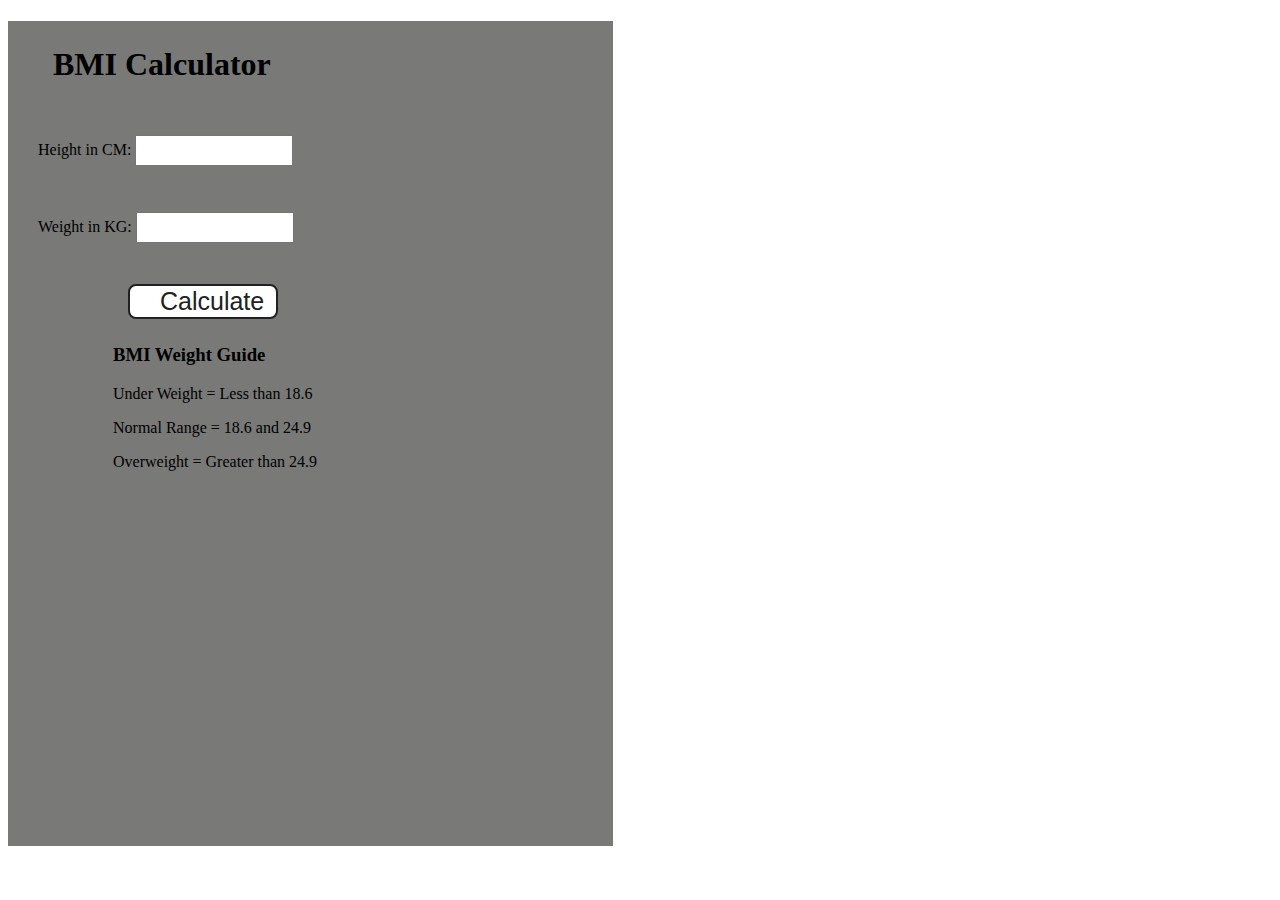
<file: 07_projects/2-bmicalc/index.html>
<!DOCTYPE html>
<html lang="en">
  <head>
    <meta charset="UTF-8" />
    <meta name="viewport" content="width=device-width, initial-scale=1.0" />
    <meta http-equiv="X-UA-Compatible" content="ie=edge" />
    <link rel="stylesheet" href="style.css" />
    
    <title>BMI Calculator</title>
  </head>
  <body>
    
    <div class="container">
      <h1>BMI Calculator</h1>
      <form>
        <p><label>Height in CM: </label><input type="text" id="height" /></p>
        <p><label>Weight in KG: </label><input type="text" id="weight" /></p>
        <button>Calculate</button>
        <div id="results"></div>
        <div id="weight-guide">
          <h3>BMI Weight Guide</h3>
          <p>Under Weight = Less than 18.6</p>
          <p>Normal Range = 18.6 and 24.9</p>
          <p>Overweight = Greater than 24.9</p>
        </div>
      </form>
    </div>
  </body>
  <script src="bmi.js"></script>
</html>
</file>
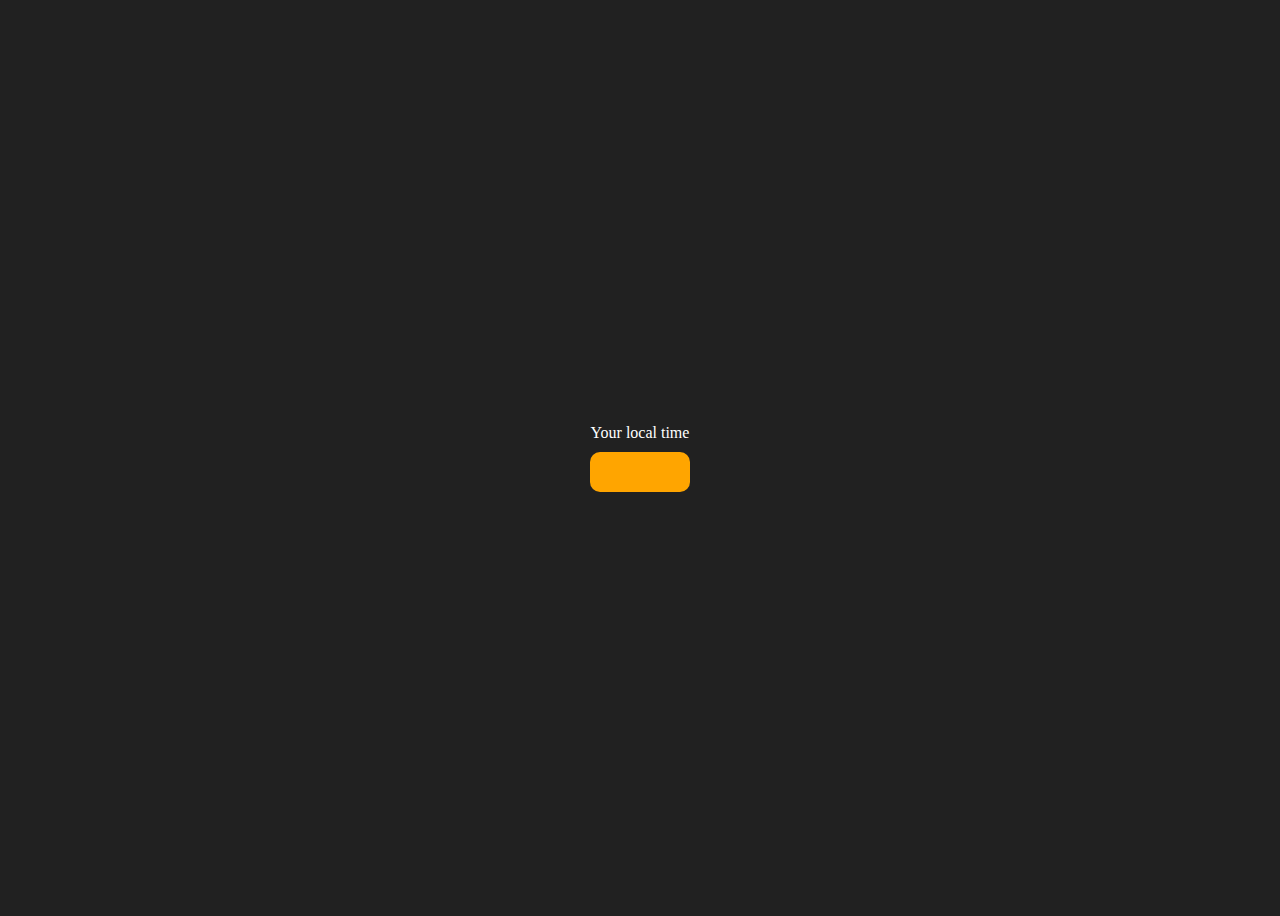
<file: 07_projects/3-DigitalClock/index.html>
<!DOCTYPE html>
<html lang="en">
  <head>
    <meta charset="UTF-8" />
    <meta name="viewport" content="width=device-width, initial-scale=1.0" />
    <meta http-equiv="X-UA-Compatible" content="ie=edge" />
    <link rel="stylesheet" href="style.css"/>
    <title>Your Local Time</title>
  </head>
  <body>
    <div class="center">
      <div id="banner"><span>Your local time</span></div>
      <div id="clock"></div>
    </div>
    <script src="digitalclock.js"></script>
  </body>
</html>
</file>
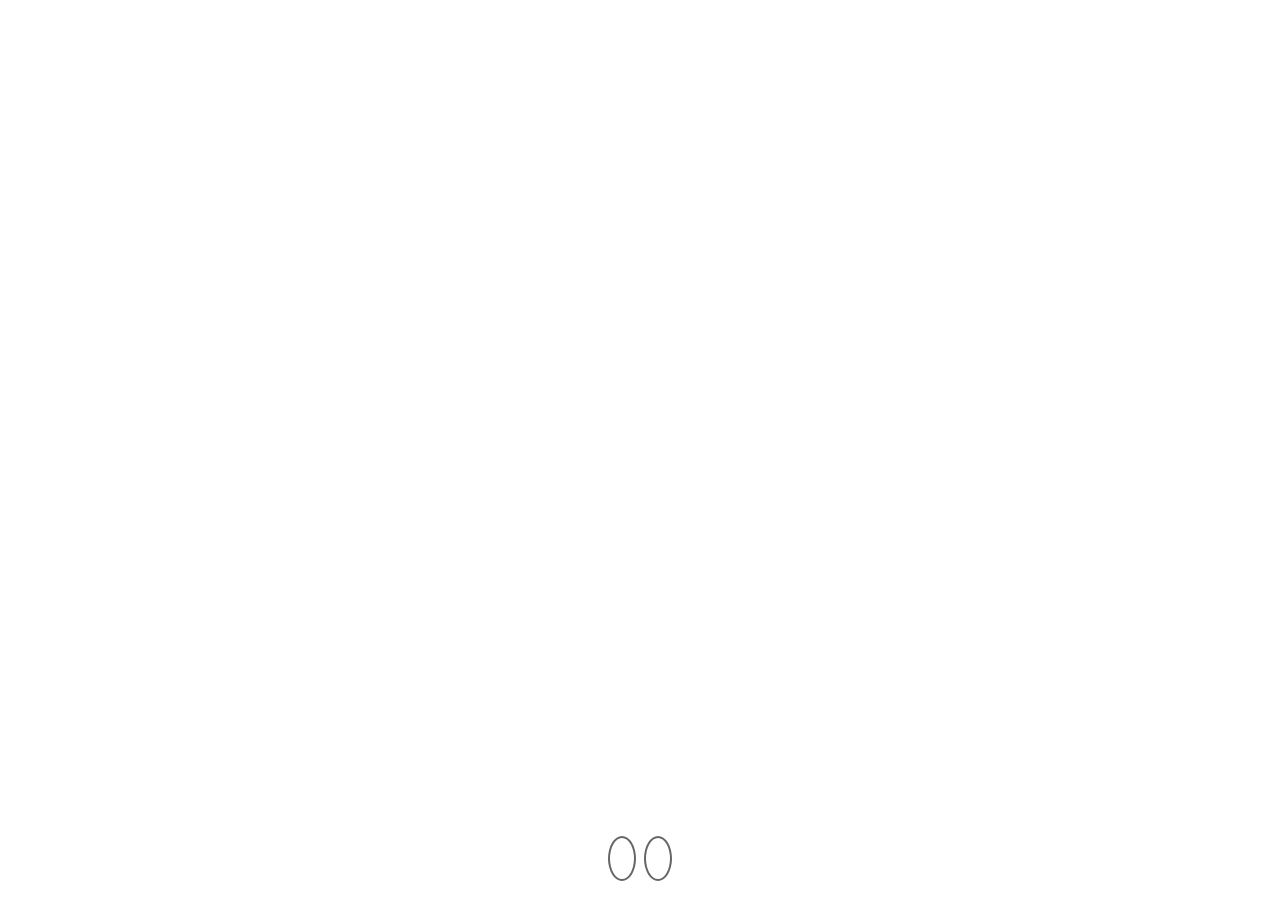
<file: 07_projects/5-internetproject/index.html>
<!DOCTYPE html>
<html lang="en">
<head>
    <meta charset="UTF-8">
    <meta name="viewport" content="width=device-width, initial-scale=1.0">
    <title>internet clone</title>
    <link rel="stylesheet" href="style.css"/>
</head>
<body>
    <main>
        <ul class='slider'>
          <li class='item' style="background-image: url('https://cdn.mos.cms.futurecdn.net/dP3N4qnEZ4tCTCLq59iysd.jpg')">
            <div class='content'>
              <h2 class='title'>"Lossless Youths"</h2>
              <p class='description'> Lorem ipsum, dolor sit amet consectetur
              adipisicing elit. Tempore fuga voluptatum, iure corporis inventore
              praesentium nisi. Id laboriosam ipsam enim.  </p>
              <button>Read More</button>
            </div>
          </li>
          <li class='item' style="background-image: url('https://i.redd.it/tc0aqpv92pn21.jpg')">
            <div class='content'>
              <h2 class='title'>"Estrange Bond"</h2>
              <p class='description'> Lorem ipsum, dolor sit amet consectetur
              adipisicing elit. Tempore fuga voluptatum, iure corporis inventore
              praesentium nisi. Id laboriosam ipsam enim.  </p>
              <button>Read More</button>
            </div>
          </li>
          <li class='item' style="background-image: url('https://wharferj.files.wordpress.com/2015/11/bio_north.jpg')">
            <div class='content'>
              <h2 class='title'>"The Gate Keeper"</h2>
              <p class='description'> Lorem ipsum, dolor sit amet consectetur
              adipisicing elit. Tempore fuga voluptatum, iure corporis inventore
              praesentium nisi. Id laboriosam ipsam enim.  </p>
              <button>Read More</button>
            </div>
          </li>
          <li class='item' style="background-image: url('https://images7.alphacoders.com/878/878663.jpg')">
            <div class='content'>
              <h2 class='title'>"Last Trace Of Us"</h2>
              <p class='description'>
                Lorem ipsum, dolor sit amet consectetur adipisicing elit. Tempore fuga voluptatum, iure corporis inventore praesentium nisi. Id laboriosam ipsam enim.
              </p>
              <button>Read More</button>
            </div>
          </li>
          <li class='item' style="background-image: url('https://theawesomer.com/photos/2017/07/simon_stalenhag_the_electric_state_6.jpg')">
            <div class='content'>
              <h2 class='title'>"Urban Decay"</h2>
              <p class='description'>
                Lorem ipsum, dolor sit amet consectetur adipisicing elit. Tempore fuga voluptatum, iure corporis inventore praesentium nisi. Id laboriosam ipsam enim.
              </p>
              <button>Read More</button>
            </div>
          </li>
          <li class='item' style="background-image: url('https://da.se/app/uploads/2015/09/simon-december1994.jpg')">
            <div class='content'>
              <h2 class='title'>"The Migration"</h2>
              <p class='description'> Lorem ipsum, dolor sit amet consectetur
              adipisicing elit. Tempore fuga voluptatum, iure corporis inventore
              praesentium nisi. Id laboriosam ipsam enim.  </p>
              <button>Read More</button>
            </div>
          </li>
        </ul>
        <nav class='nav'>
          <ion-icon class='btn prev' name="arrow-back-outline"></ion-icon>
          <ion-icon class='btn next' name="arrow-forward-outline"></ion-icon>
        </nav>
      </main>
    </body>
    <script src="beautiful.js"></script>
</html>
</file>
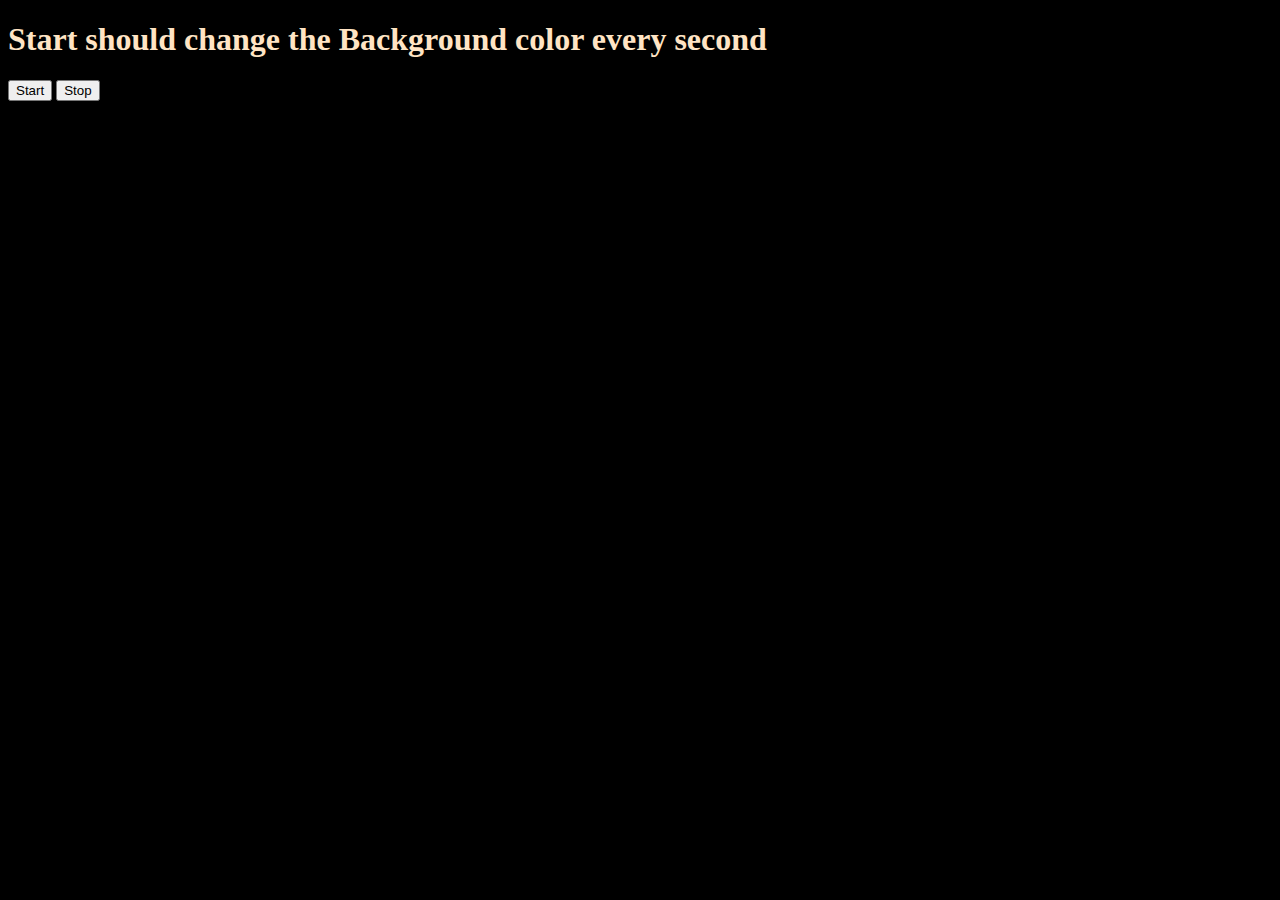
<file: 09-asyn_project/1-unlimitedcolors/index.html>
<!DOCTYPE html>
<html lang="en">
<head>
    <meta charset="UTF-8">
    <meta name="viewport" content="width=device-width, initial-scale=1.0">
    <title>Unlimited Colors</title>
</head>
<body style="background-color: black;">
    <h1 style="color: bisque;">Start should change the Background color every second</h1>

    <button id="start">
        Start
    </button>
    <button id="stop">Stop</button>
</body>
<script src="unlimited.js"></script>
</html>
</file>
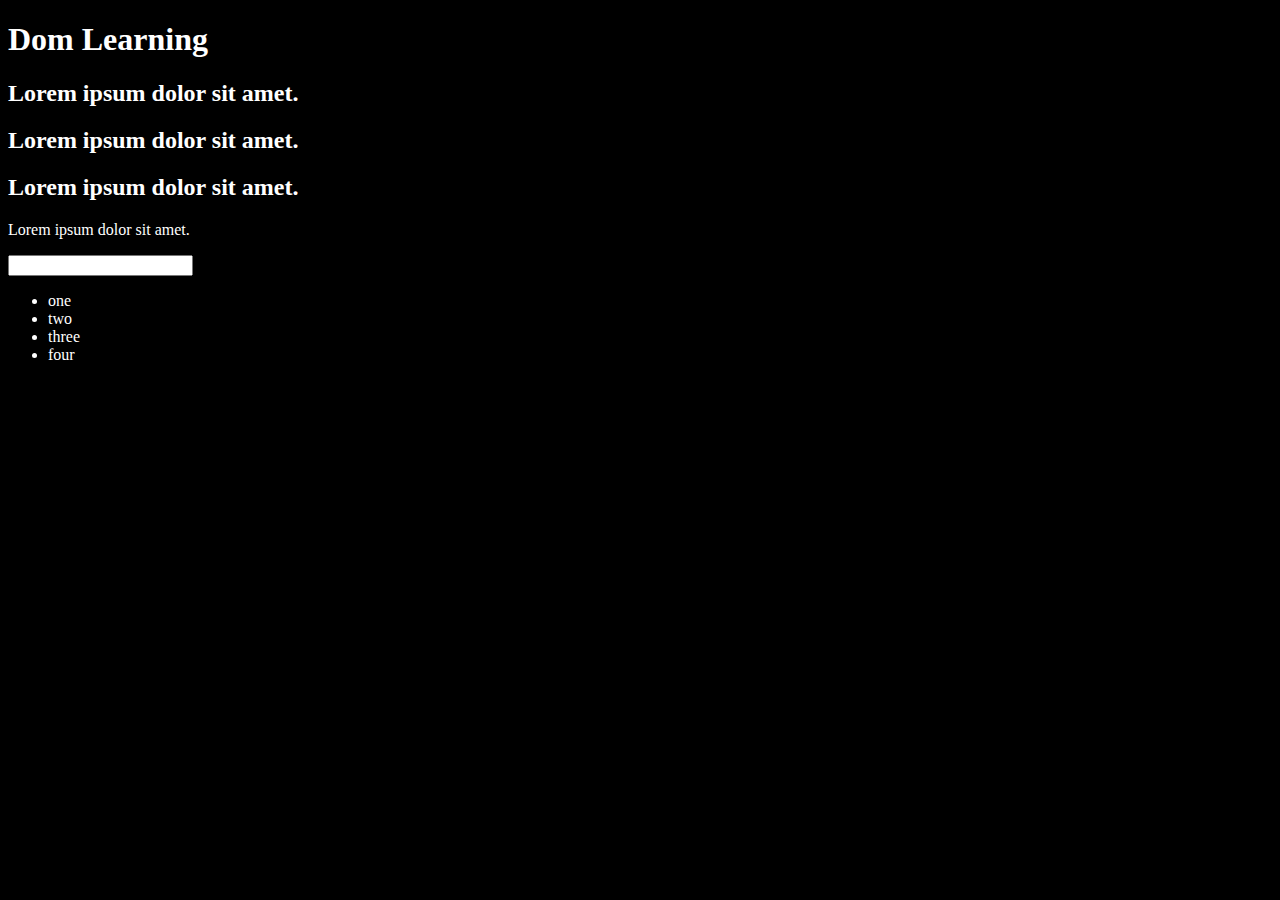
<file: 06_dom/one.html>
<!DOCTYPE html>
<html lang="en">
<head>
    <meta charset="UTF-8">
   
    <title>DOM LEARNING</title>
<style>
        .big-black{
                background-color: black;
                color: white;
        }
</style>
  </head>
<body class="big-black">
      <div>
        <h1 id="title" class="heading">Dom Learning <span style="display: none;">test text</span></h1>
        <h2>Lorem ipsum dolor sit amet.</h2>
        <h2>Lorem ipsum dolor sit amet.</h2>
        <h2>Lorem ipsum dolor sit amet.</h2>
        <p>Lorem ipsum dolor sit amet.</p>
        <input type="password" name="" id="">

        <ul>
          <li class="list-item">one</li>
          <li class="list-item">two</li>
          <li class="list-item">three</li>
          <li class="list-item">four</li>
        </ul>
      </div>
</body>
</html>
</file>
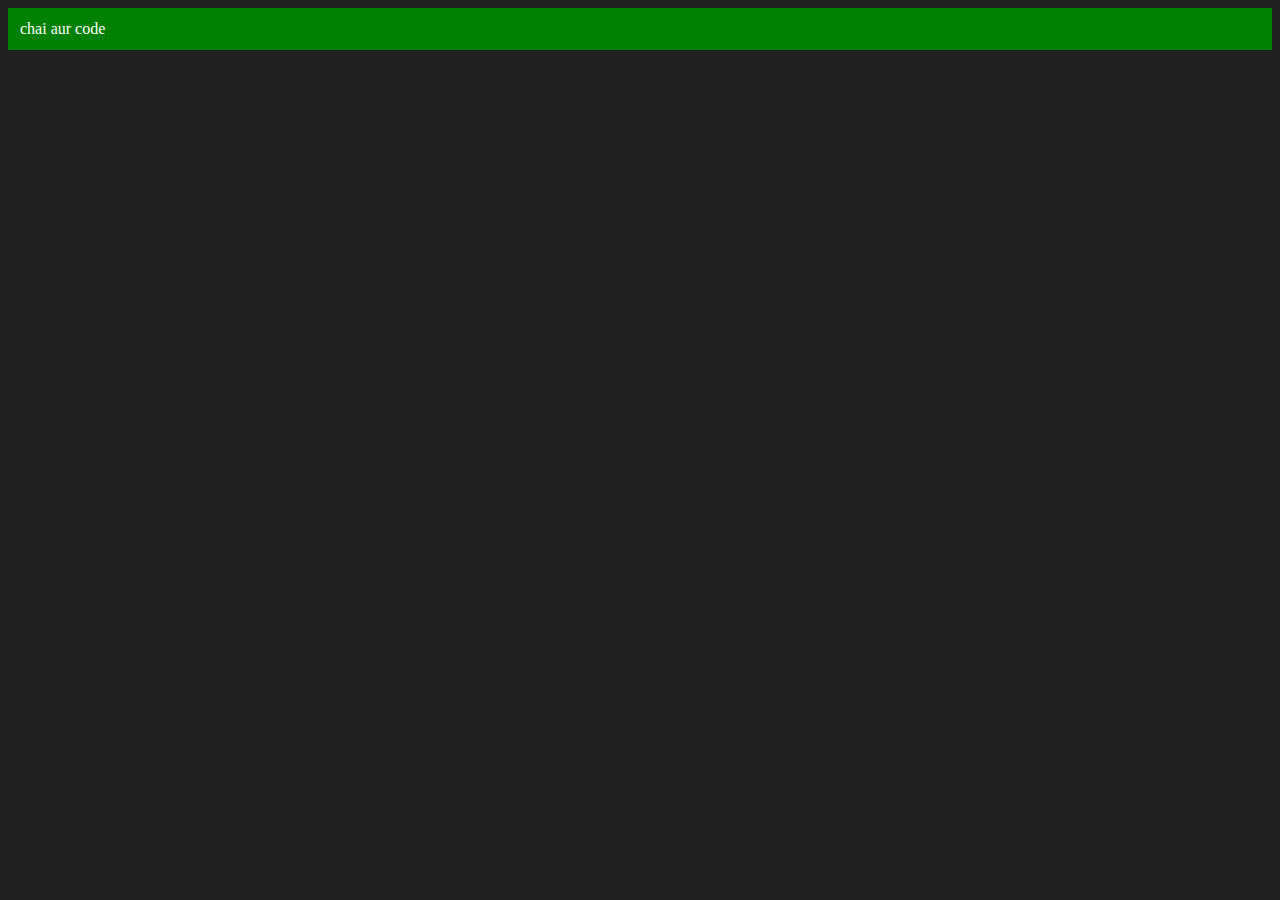
<file: 06_dom/three.html>
<!DOCTYPE html>
<html lang="en">
<head>
    <meta charset="UTF-8">
    <meta name="viewport" content="width=device-width, initial-scale=1.0">
    <title>Chai aur Code</title>
</head>
<body style="background-color: #212121; color: #fff ;">
    
</body>
<script>
    const div = document.createElement('div')
    console.log(div)
    div.className="main";
    div.id=Math.round((Math.random()*10)+1);
    div.setAttribute("title","generated title");


    div.style.background="green";
    div.style.padding="12px";
    // div.innerText="Chai aur code";

//            or


 const addText = document.createTextNode("chai aur code")
 div.appendChild(addText);

 document.body.appendChild(div)

</script>
</html>
</file>
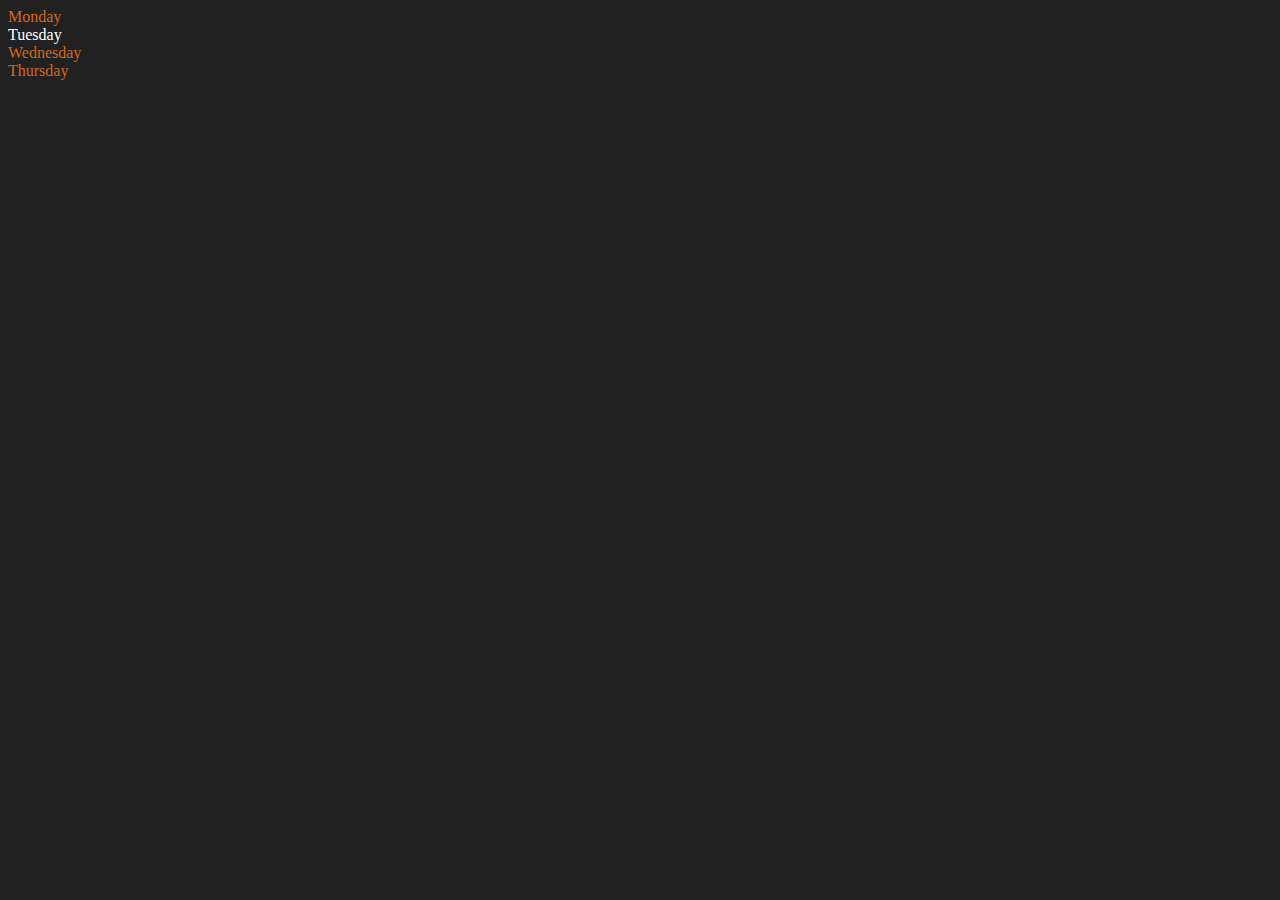
<file: 06_dom/two.html>
<!DOCTYPE html>
<html lang="en">
<head>
    <meta charset="UTF-8">
    <meta name="viewport" content="width=device-width, initial-scale=1.0">
    <title>DOM | Chai aur Code</title>
</head>
<body style="background-color: #212121; color: chocolate;">
    <div class="parent">
        <div class="day">Monday</div>
        <div class="day">Tuesday</div>
        <div class="day">Wednesday</div>
        <div class="day">Thursday</div>
    </div>
</body>
<script>
    const parent=document.querySelector('.parent')
    console.log(parent);
    console.log(parent.children);
    console.log(parent.children[0]);
    console.log(parent.children[0].innerHTML);

    /*ab for loop lagayenge mon,tues ko print karane ke liye*/

    for(let i=0 ; i<parent.children.length ; i++){
        /*parent.children.length karenge kuki HTMLcollection parent.children me ha */
        console.log(parent.children[i].innerHTML)
    }
parent.children[1].style.color='white'

/*console.log(parent.firstElementChild)
console.log(parent.lastElementChild)*/


const dayOne = document.querySelector('.day')
console.log(dayOne)
console.log(dayOne.parentElement)

console.log(dayOne.nextElementSibling);

/*Child Node actually me pura ek complex tree structure ha...har koi parent ki child node hoti ha...agar hum parent se agar next line me jate ha to vaha par bi node hoti ha*/



//IMPORTANT..............



console.log("Nodes: ", parent.childNodes);/*--->NodeList(9) [text, div.day, text, div.day, text, div.day, text, div.day, text]*/

</script>
</html>
</file>
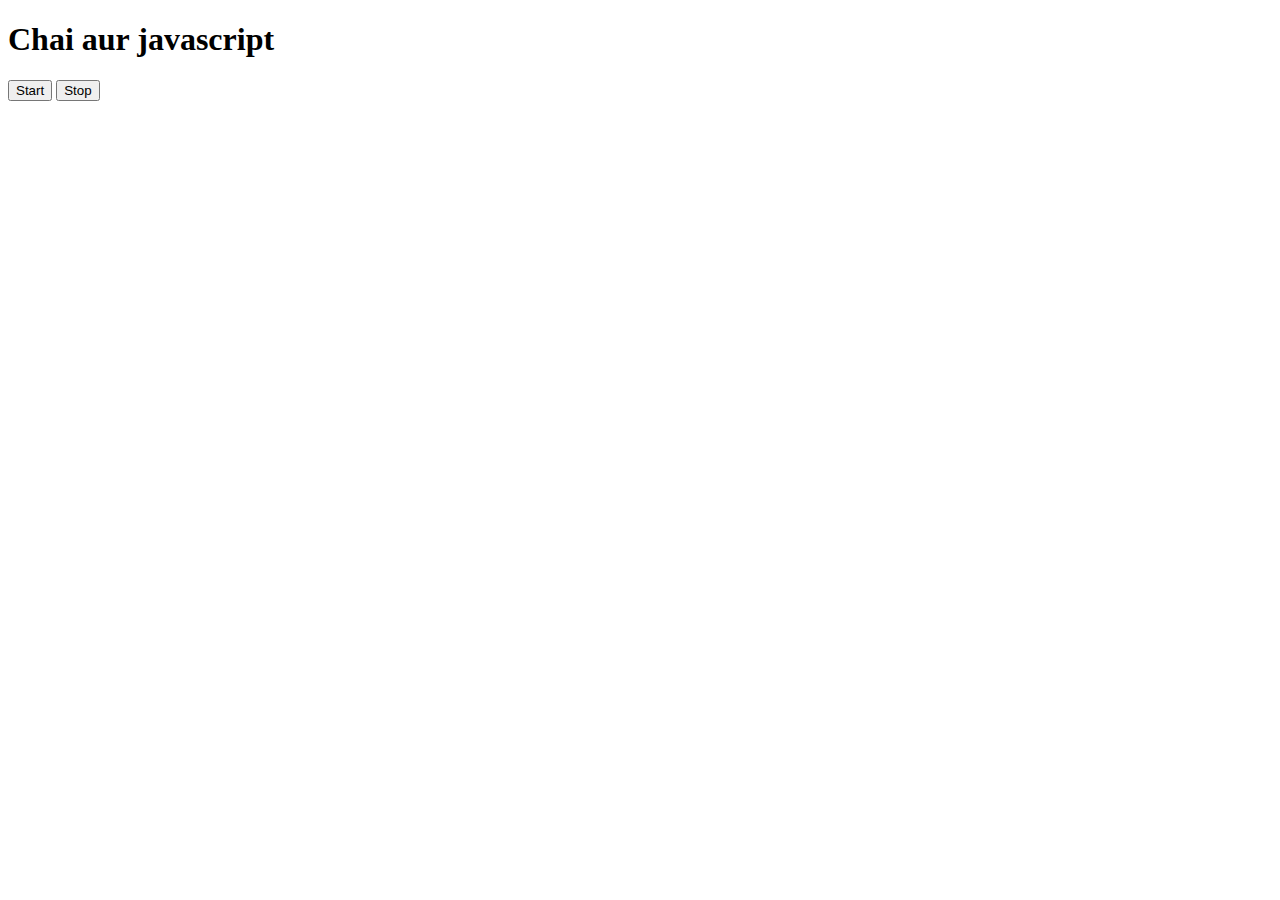
<file: 08_events/three.html>
<!DOCTYPE html>
<html lang="en">
<head>
    <meta charset="UTF-8">
    <meta name="viewport" content="width=<device-width>, initial-scale=1.0">
    <title>Document</title>
</head>
<body>
    <h1>Chai aur javascript</h1>

    <button id="start">Start</button>
    <button id="stop">Stop</button>


    <script>
    //   setInterval(() => {
    //     console.log("Paras",Date.now())// Date.now() se hmesha alag alag time milega
    //   }, 3000);



    // jum isme third parameter bi de sakte ha ..hum abi isme string denge "hi"...isme 3 sec baad hume hi 123553225 time milta jayega

//  const IntervalId = setInterval((str) => {
//         console.log(str,Date.now())// Date.now() se hmesha alag alag time milega
//       }, 3000,"hi");
      
      
      //Agar hum isko rokna chahte ha to clearInterval lagana padega 

    //   clearInterval(IntervalId);


//ab hume start button pe click staart ho jayega and stop karte hi ruk jayega
      document.querySelector('#start').addEventListener('click',function(){
        const IntervalId =   setInterval(() => {
        console.log(Date.now())// Date.now() se hmesha alag alag time milega
      }, 2000,);
      
      
      document.querySelector('#stop').addEventListener('click',function(){
          clearInterval(IntervalId);
          console.log("stopped");
        })
    })
        </script>
</body>
</html>
</file>
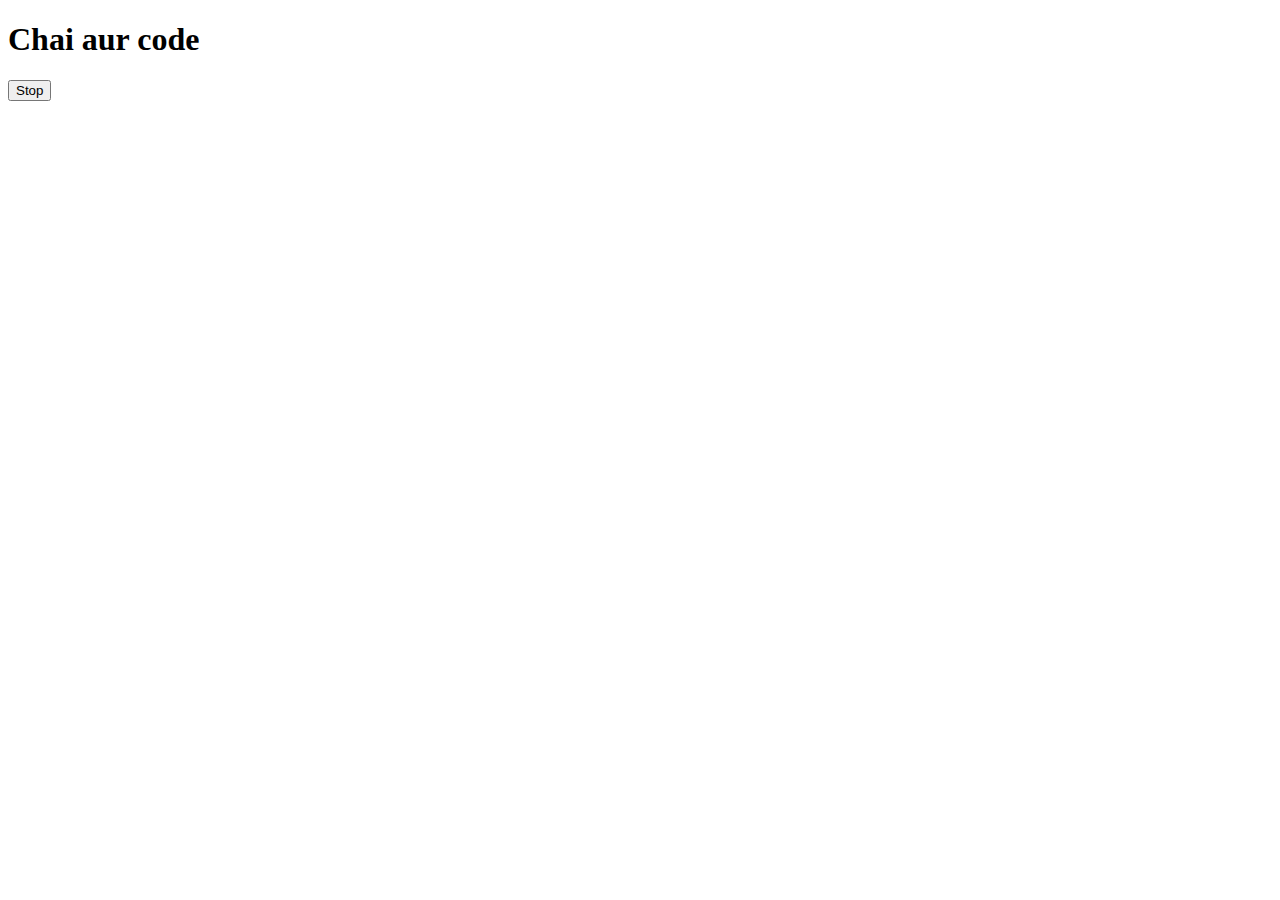
<file: 08_events/two.html>
<!DOCTYPE html>
<html lang="en">
<head>
    <meta charset="UTF-8">
    <meta name="viewport" content="width=<device-width>, initial-scale=1.0">
    <title>Document</title>
</head>
<body>
    <h1>Chai aur code</h1>

    <button id="stop">Stop</button>


    <script>
       setTimeout(function(){
        console.log("Paras");//ye two second baad print hoga
       },2000)



    //    setInterval me ye 2 sec baad baar baar print karta jayega 

    // ab hum heading ko change karenge
    // document.querySelector('h1').innerHTML = 'Best Js Series';

// ab hum 2 sec baad heading ko change karenge


  const ChangeMe = setTimeout(() => {
        document.querySelector('h1').innerHTML = 'Best Js Series';
       }, 2000);

// ab hum agar settime out ko rokna chahte ha to clearTimeout karenge


// clearTimeout(ChangeMe);...par hum isko aise nhi karenge...hum isko event pe lagayenge....


//jub hum stop button pe click karenge to vo stop ho jayyega
document.querySelector('#stop').addEventListener('click',function(){
    clearTimeout(ChangeMe);
    console.log("STOPPED");
})




    </script>
</body>
</html>
</file>
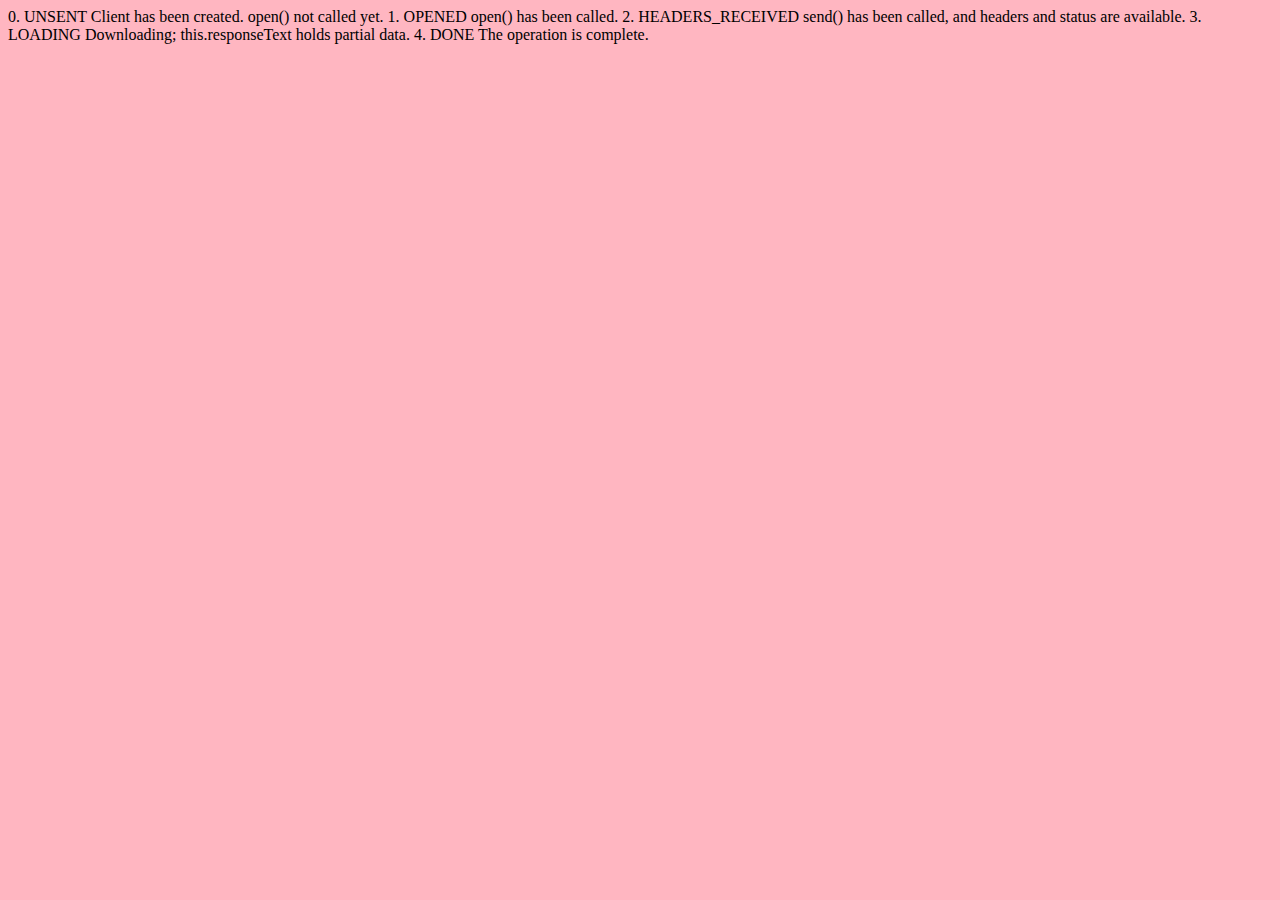
<file: 10_advanced_one/ApiRequest.html>
<!DOCTYPE html>
<html lang="en">
<head>
    <meta charset="UTF-8">
    <meta name="viewport" content="width=device-width, initial-scale=1.0">
    <title>Document</title>
</head>
<body style="background-color: lightpink;">
0.	UNSENT	Client has been created. open() not called yet.
1.	OPENED	open() has been called.
2.	HEADERS_RECEIVED	send() has been called, and headers and status are available.
3.	LOADING	Downloading; this.responseText holds partial data.
4.	DONE	The operation is complete.
</body>
<script>
    const requestUrl = 'https://api.github.com/users/hiteshchoudhary'
    const xhr = new XMLHttpRequest();
    xhr.open('GET', requestUrl)

    //xhr.onreadystatechange = function() ye function se hi hoga learn karna padega..........iski vajah se hume pata chalega konsi state se hokar ja raha ha...jo body me likhi ha 0,1,2,3 and 4..........
   xhr.onreadystatechange = function(){
    console.log(xhr.readyState);//2,3,4

    if(xhr.readyState === 4){//........................IMPORTANT HA .........................
       data = JSON.parse(this.responseText);
        console.log(data);


        console.log(typeof data)// data ka type string tha...json.parse karne ke baad vo object me convert ho gya ha... 

        //this.responsetext ek property ha jiski vajah se hmara link khulega....https://api.github.com/users/hiteshchoudhary...ye wala link khul jayega......

      



        // ab hum isko json me convert karenge with the help of json.parse...upar kar diya ha..iski vajah se object me convert ho jayega 



 
// agar hum followers nikalna chahte ha to...


console.log(data.followers);




    }
   }
    xhr.send();
</script>
</html>
</file>
<file: 07_projects/2-bmicalc/style.css>
.container {
    width: 575px;
    height: 825px;
  
    background-color: #797978;
    padding-left: 30px;
  }
  #height,
  #weight {
    width: 150px;
    height: 25px;
    margin-top: 30px;
  }
  
  #weight-guide {
    margin-left: 75px;
    margin-top: 25px;
  }
  
  #results {
    font-size: 25px;
    margin-left: 70px;
    margin-top: 18px;
    color: black;
  }
  
  button {
    width: 150px;
    height: 35px;
    margin-left: 90px;
    margin-top: 25px;
    background-color: #fff;
    padding: 1px 30px;
    border-radius: 8px;
    color: #212121;
    text-decoration: none;
    border: 2px solid #212121;
  
    font-size: 25px;
  }
  
  h1 {
    padding-left: 15px;
    padding-top: 25px;
    
  }
</file>
<file: 07_projects/3-DigitalClock/style.css>
body {
    background-color: #212121;
    color: #fff;
  }
  .center {
    display: flex;
    height: 100vh;
    justify-content: center;
    align-items: center;
    flex-direction: column;
  }
  #clock {
    font-size: 40px;
    background-color: orange;
    padding: 20px 50px;
    margin-top: 10px;
    border-radius: 10px;
  }
</file>
<file: 07_projects/5-internetproject/style.css>
* {
    margin: 0;
    padding: 0;
    box-sizing: border-box;
  }
  
  body {
    height: 100vh;
    display: grid;
    place-items: center;
    overflow: hidden;
  }
  
  main {
    position: relative;
    width: 100%;
    height: 100%;
    box-shadow: 0 3px 10px rgba(0,0,0,0.3);
  }
  
  .item {
    width: 200px;
    height: 300px;
    list-style-type: none;
    position: absolute;
    top: 50%;
    transform: translateY(-50%);
    z-index: 1;
    background-position: center;
    background-size: cover;
    border-radius: 20px;
    box-shadow: 0 20px 30px rgba(255,255,255,0.3) inset;
    transition: transform 0.1s, left 0.75s, top 0.75s, width 0.75s, height 0.75s;
  
    &:nth-child(1), &:nth-child(2) {
      left: 0;
      top: 0;
      width: 100%;
      height: 100%;
      transform: none;
      border-radius: 0;
      box-shadow: none;
      opacity: 1;
    }
  
    &:nth-child(3) { left: 50%; }
    &:nth-child(4) { left: calc(50% + 220px); }
    &:nth-child(5) { left: calc(50% + 440px); }
    &:nth-child(6) { left: calc(50% + 660px); opacity: 0; }
  }
  
  .content {
    width: min(30vw,400px);
    position: absolute;
    top: 50%;
    left: 3rem;
    transform: translateY(-50%);
    font: 400 0.85rem helvetica,sans-serif;
    color: white;
    text-shadow: 0 3px 8px rgba(0,0,0,0.5);
    opacity: 0;
    display: none;
  
    & .title {
      font-family: 'arial-black';
      text-transform: uppercase;
    }
  
    & .description {
      line-height: 1.7;
      margin: 1rem 0 1.5rem;
      font-size: 0.8rem;
    }
  
    & button {
      width: fit-content;
      background-color: rgba(0,0,0,0.1);
      color: white;
      border: 2px solid white;
      border-radius: 0.25rem;
      padding: 0.75rem;
      cursor: pointer;
    }
  }
  
  .item:nth-of-type(2) .content {
    display: block;
    animation: show 0.75s ease-in-out 0.3s forwards;
  }
  
  @keyframes show {
    0% {
      filter: blur(5px);
      transform: translateY(calc(-50% + 75px));
    }
    100% {
      opacity: 1;
      filter: blur(0);
    }
  }
  
  .nav {
    position: absolute;
    bottom: 2rem;
    left: 50%;
    transform: translateX(-50%);
    z-index: 5;
    user-select: none;
  
    & .btn {
      background-color: rgba(255,255,255,0.5);
      color: rgba(0,0,0,0.7);
      border: 2px solid rgba(0,0,0,0.6);
      margin: 0 0.25rem;
      padding: 0.75rem;
      border-radius: 50%;
      cursor: pointer;
  
      &:hover {
        background-color: rgba(255,255,255,0.3);
      }
    }
  }
  
  @media (width > 650px) and (width < 900px) {
    .content {
      & .title        { font-size: 1rem; }
      & .description  { font-size: 0.7rem; }
      & button        { font-size: 0.7rem; }
    }
    .item {
      width: 160px;
      height: 270px;
  
      &:nth-child(3) { left: 50%; }
      &:nth-child(4) { left: calc(50% + 170px); }
      &:nth-child(5) { left: calc(50% + 340px); }
      &:nth-child(6) { left: calc(50% + 510px); opacity: 0; }
    }
  }
  
  @media (width < 650px) {
    .content {
      & .title        { font-size: 0.9rem; }
      & .description  { font-size: 0.65rem; }
      & button        { font-size: 0.7rem; }
    }
    .item {
      width: 130px;
      height: 220px;
  
      &:nth-child(3) { left: 50%; }
      &:nth-child(4) { left: calc(50% + 140px); }
      &:nth-child(5) { left: calc(50% + 280px); }
      &:nth-child(6) { left: calc(50% + 420px); opacity: 0; }
    }
  }
</file>
